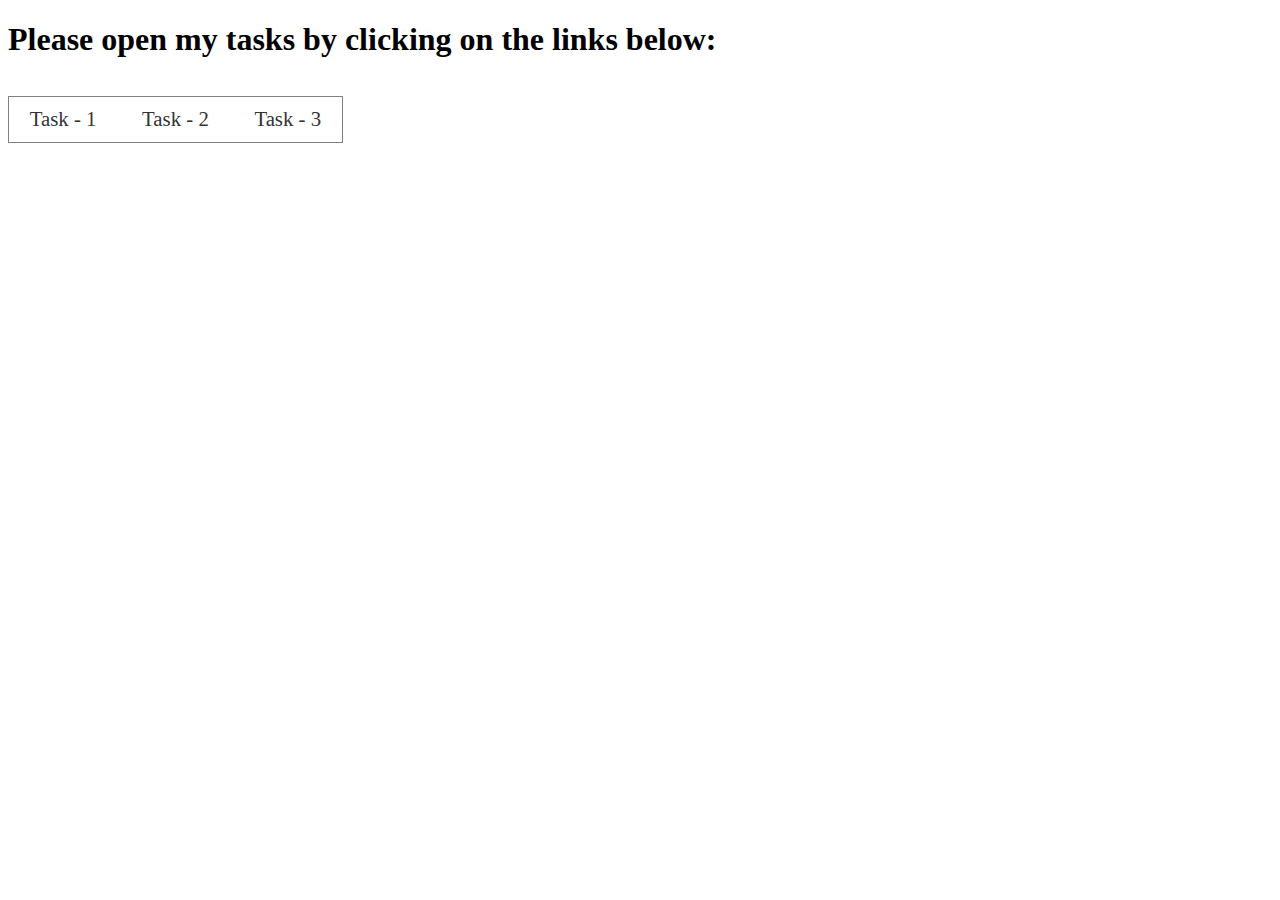
<file: index.html>
<!DOCTYPE html>
<html lang="en">
<head>
    <title>Tech Karo Test</title>
    <link rel="stylesheet" href="style.css">
</head>
<body>
    <h1>Please open my tasks by clicking on the links below:</h1>
    <ul>
        <li><a target="_blank" href="task-1/index.html">Task - 1</a></li>
        <li><a target="_blank" href="task-2/index.html">Task - 2</a></li>
        <li><a target="_blank" href="task-3/index.html">Task - 3</a></li>
    </ul>
</body>
</html>
</file>
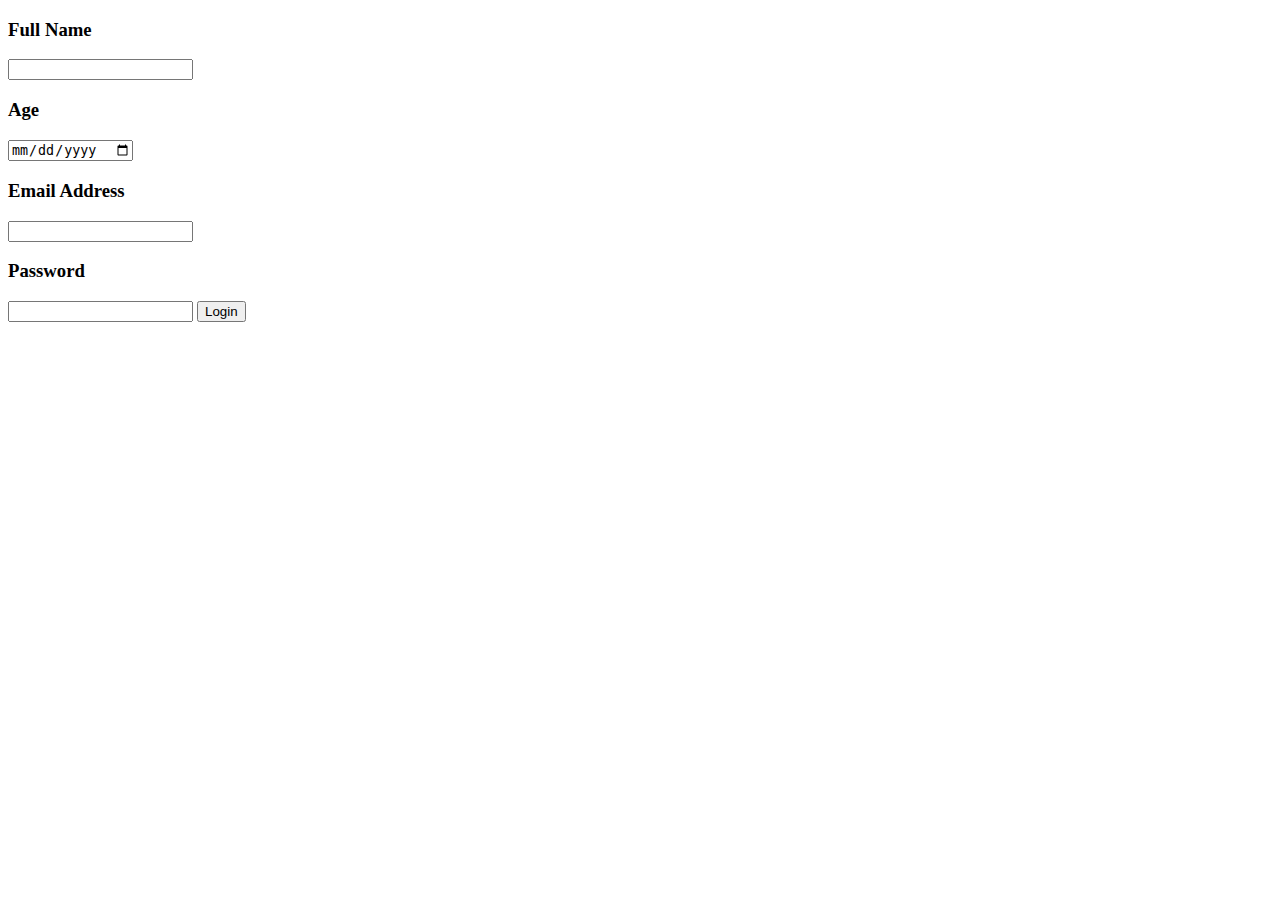
<file: task-3/index.html>
<!DOCTYPE html>
<html lang="en">

<head>
  <title>Document</title>
  <link rel="stylesheet" href="C:\Users\labit\Downloads\TK-May-4-Test-master\task-3\style.css">

</head>

<body id="relative">
  <div>
    <div class="look">

      <form action="C:\Users\labit\Downloads\TK-May-4-Test-master\task-3\logged-in.html">
        <h3>Full Name</h3>
        <input type="text" name="fname" value="" required>
        <h3>Age</h3>
        <input type="date" required>
        <h3>Email Address</h3>
        <input type="email" name="@gmail.com" required>
        <h3>Password</h3>
        <input type="password" required>
        <button class="btn">Login</button>

      </form>
    </div>
  </div>
</body>

</html>
</file>
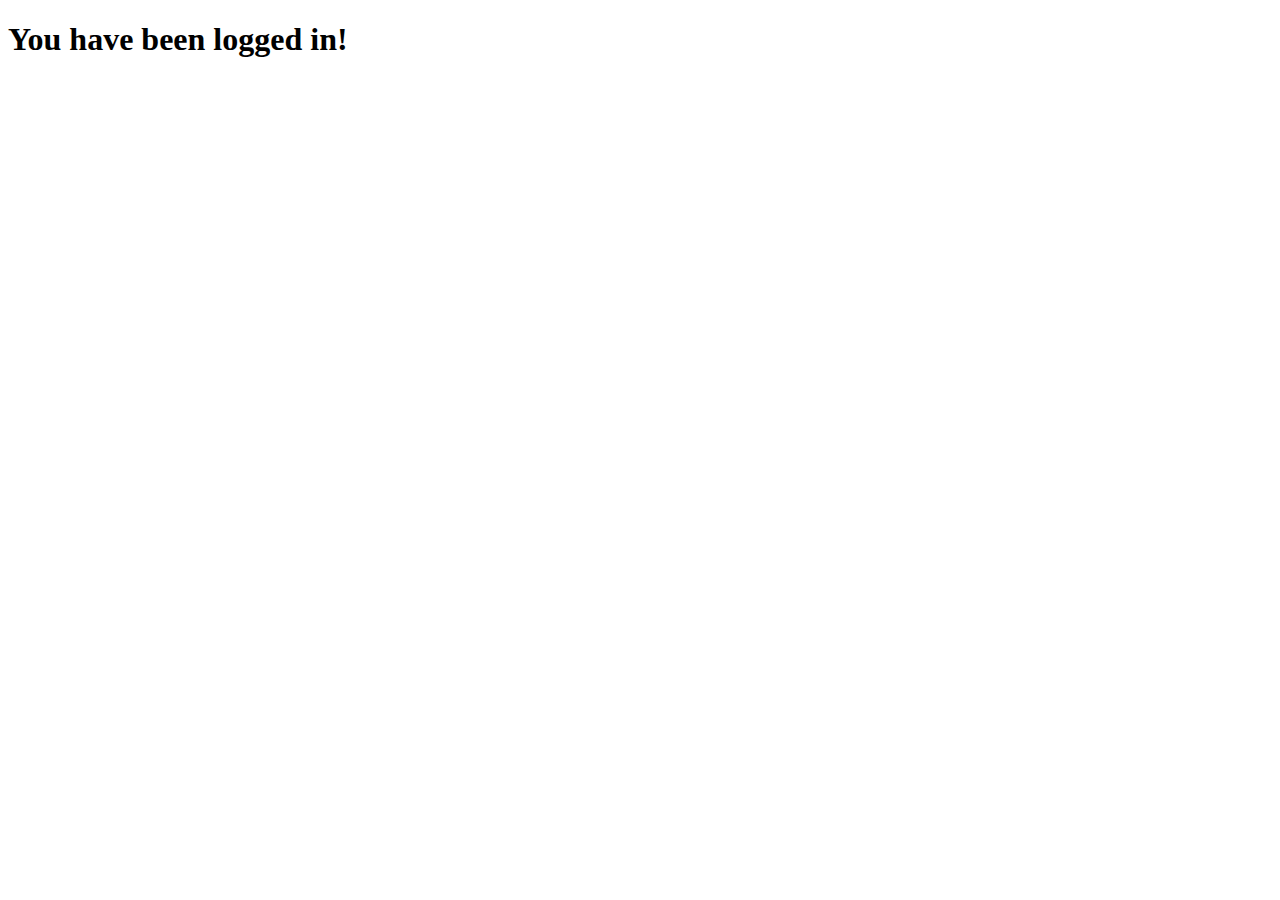
<file: task-3/logged-in.html>
<!DOCTYPE html>
<html lang="en">
<head>
    <meta charset="UTF-8">
    <meta name="viewport" content="width=device-width, initial-scale=1.0">
    <meta http-equiv="X-UA-Compatible" content="ie=edge">
    <title>Document</title>
</head>
<body>
    <h1>You have been logged in!</h1>
</body>
</html>
</file>
<file: style.css>
li {
    padding: 0.5em 1em;
    display: inline-block;
    font-size: 1.3em;
}

ul {
    list-style: none;
    border: 1px solid grey;
    display: inline-block;
    padding: 0;
}

a {
    text-decoration: none;
    color: #333;
}

li:hover {
    background-color: orange;
    cursor: pointer;
}

li:hover a {
    color: white;
}
</file>
